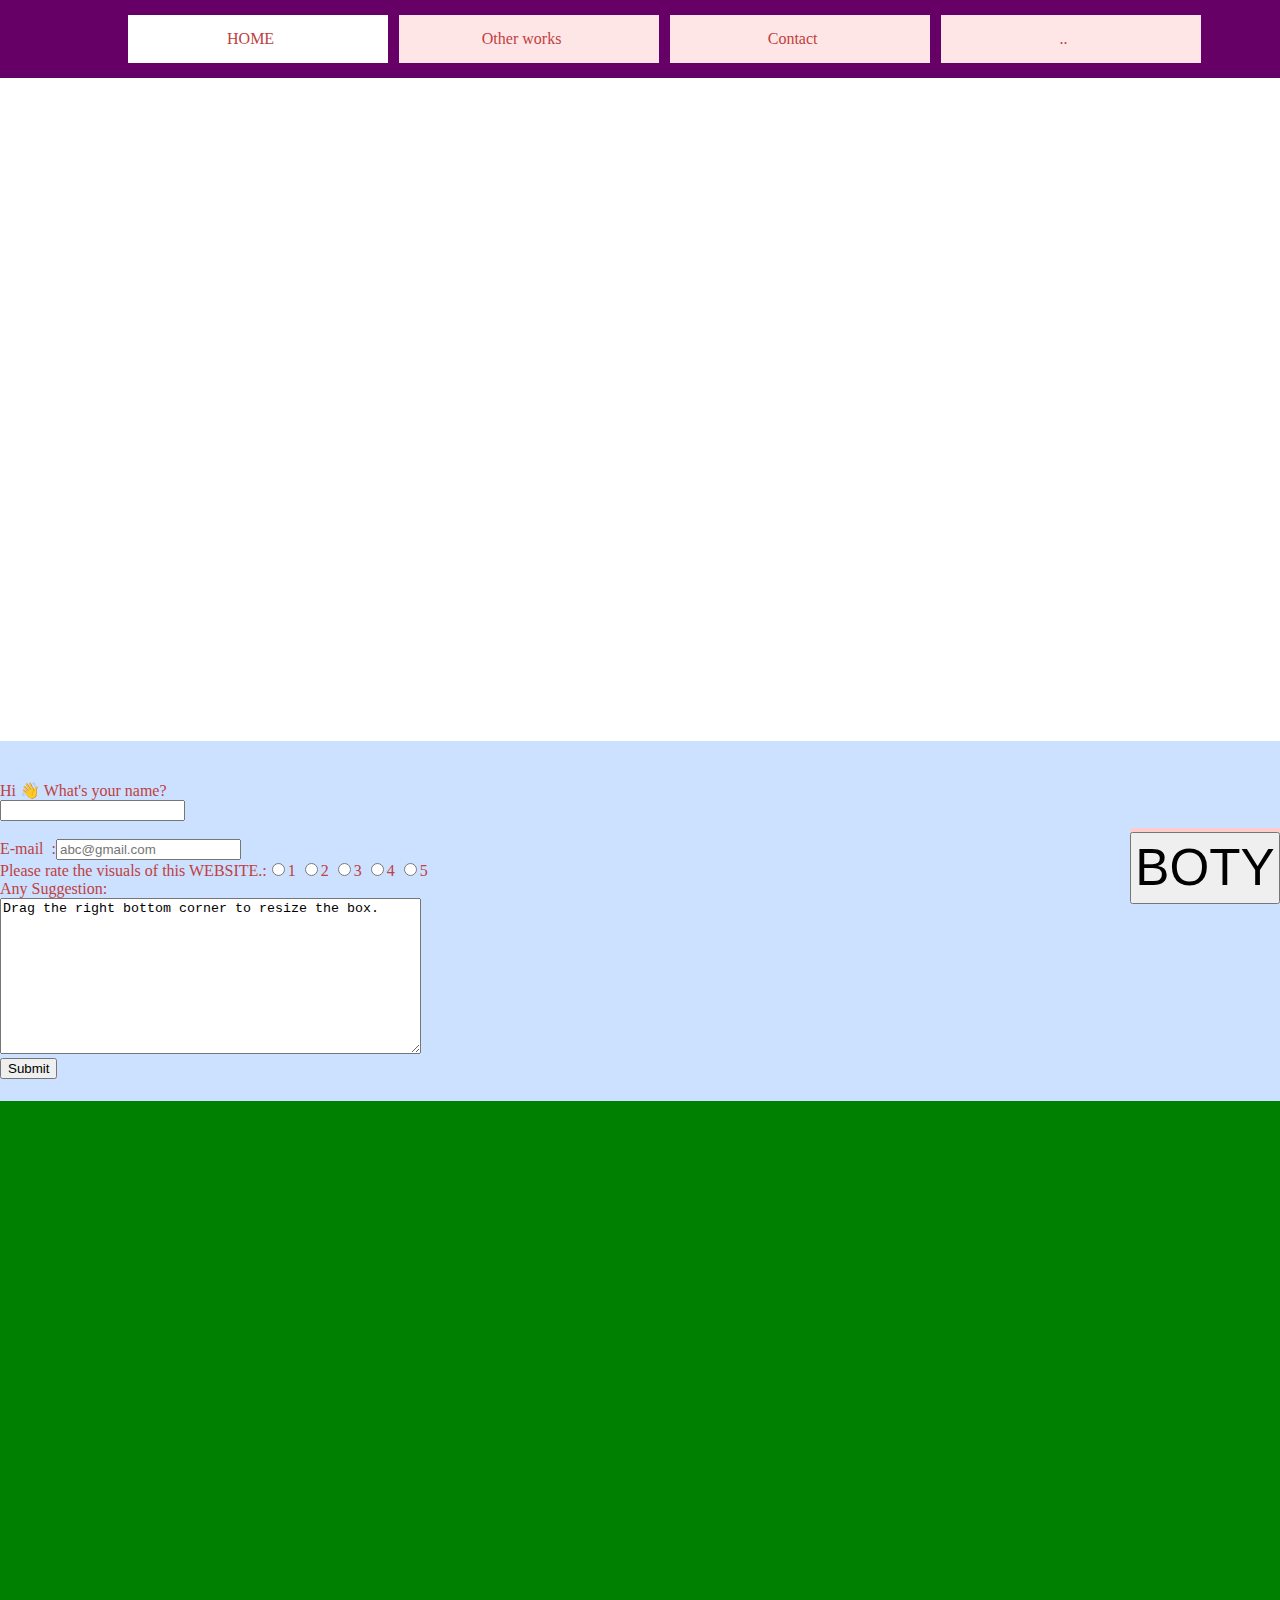
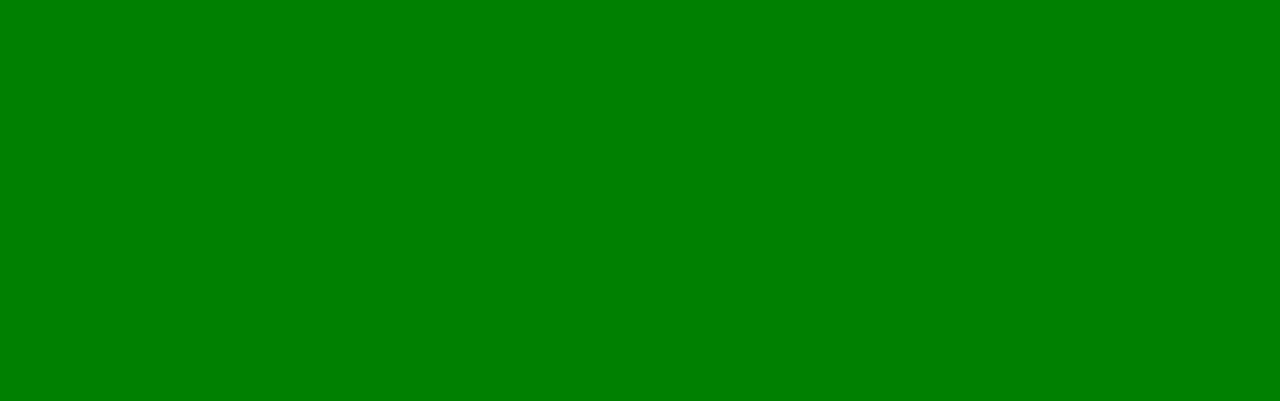
<file: index.html>
<!DOCTYPE html>

<meta name="viewport2" content="width=device-width, initial-scale=1">

<body>
<button  id="chat">chatffvvf</button>	
<meta name="viewport2" content="width=device-width, initial-scale=1">


	 
	   <link rel="stylesheet" type="text/css" href="practice.css"> 

<head>
<script src="https://ajax.googleapis.com/ajax/libs/jquery/3.2.1/jquery.min.js"></script>
<script>
$(document).ready(function(){
   $("#link").click(function(){
   $('#content').load("new.html");

})
}
);
</script>
</head>
<script type="text/javascript">
	

	function myFunction()
 {

document.getElementById('demonm').innerHTML='<br><br><br><br>Sorry!Due to some technical error the Data was not received!';

document.getElementById('form1').style.display='none';
document.getElementById('de').style.display='none';


}
function myFunction2()
{
 


	document.getElementById('chat2').style.display='block';
	document.getElementById('chat1').style.display='none';


	
}
function myFunction3()
{
 


	document.getElementById('chat2').style.display='none';
	document.getElementById('chat1').style.display='block';


	
}
function myFunction4(){


document.getElementById("pag1").style.display='none';



}

     
 

</script>



	<div id="baap">

<div class="navbar">
<ul class="hello">


	<li class="drop1"><a href="#">HOME</a>

<div class="submenu1">
	<ul>
	<li class="li2"><a href="#">CURRENTLY NOT AVAILABLE!!</li>
		<li class="li2"><a href="#">CURRENTLY NOT AVAILABLE!!</li>
					<li class="li2"><a href="#">CURRENTLY NOT AVAILABLE!!</li>
		</ul>	
</div>


	</li>
<li class="drop2">
	<a href="#" >Other works</a>

<div class="submenu2">
	<ul>
	<li class="li2"><a  href="#"  onclick="myFunction4()" id="link">Quotes</li>
		<li class="li2"><a href="#">Articles</li>
					<li class="li2"><a href="#">CURRENTLY NOT AVAILABLE!!</li>
		</ul>	
</div>
</li>


<li class="drop3"><a href="#">Contact</a>
<div class="submenu3">
	<ul>
	<li class="li2"><a href="#">CURRENTLY NOT AVAILABLE!!</li>
		<li class="li2"><a href="#">CURRENTLY NOT AVAILABLE!!</li>
					<li class="li2"><a href="#">CURRENTLY NOT AVAILABLE!!</li>
		</ul>	
</div>
</li>


<li class="drop4"><a href="#">..</a>
<div class="submenu4">
	<ul>
	<li class="li2"><a href="#/">CURRENTLY NOT AVAILABLE!!</li>
		<li class="li2"><a href="#">CURRENTLY NOT AVAILABLE!!</li>
					<li class="li2"><a href="#">CURRENTLY NOT AVAILABLE!!</li>
		</ul>	
</div>
</li>
</ul>

</div>
</div>



           



<div id="pag1">

<section class="box-1">
	

	

	
</section>

<section class="box-2">

	

	<form  id="form1" method="post" action"" target = "_parent" style="display: " >
	<div class="sc-kjoXOD kZTgCz"><div class="sc-cHGsZl hSZyKW">Hi 👋 What's your name?</div><div class="sc-TOsTZ faQPoT"><div class="sc-bxivhb bTDiUV"><span class="sc-ifAKCX blrVjh"></span><div class="sc-EHOje dpeFed"><input type="text" name="fname" >
</div>
</div>
</div>
</div>


<br>

E-mail&nbsp;&nbsp;:<input type="text" placeholder=abc@gmail.com><br>
Please rate the visuals of this WEBSITE.:<input type="radio" name="sup">1
<input type="radio" name="sup">2
<input type="radio" name="sup">3
<input type="radio" name="sup">4
 <input type="radio" name="sup">5 
<br>
Any Suggestion:
<br><textarea cols="50" rows="10">Drag the right bottom corner to resize the box.</textarea><br>
<button type="button" onclick="myFunction()">Submit</button>
</form>
<p id="demonm" style="color:green;text-align:center;"></p>
</section>


<div id="chatx" class="box-x">
	
<button type="button" style="position:absolute;left:0%;top:5%; width: 100%; height:100%; margin: 0px;
padding: 0px;font-size: 4vw;" onclick="myFunction2()">BOTY</button>

	
</div>

<div id="chat2" class="box-4" style="display: none" >

<p class="kaka">Hi!  How can I help you!!</p>
<div id="chat3" class="box-5"  >
	<button type="button" onclick="myFunction3()" id="iop" 
">Close</button>
</div>




<div class="textb">
<textarea id="texta" style="width:100%;height:100%;margin-bottom:0px;padding-bottom:0px ">Currently Inactive!!</textarea>
</div>

</div>
</div>


<div id="content" style="width:100vw;height:100vh;background-color: green;">
		 </div>



	</body>
</file>
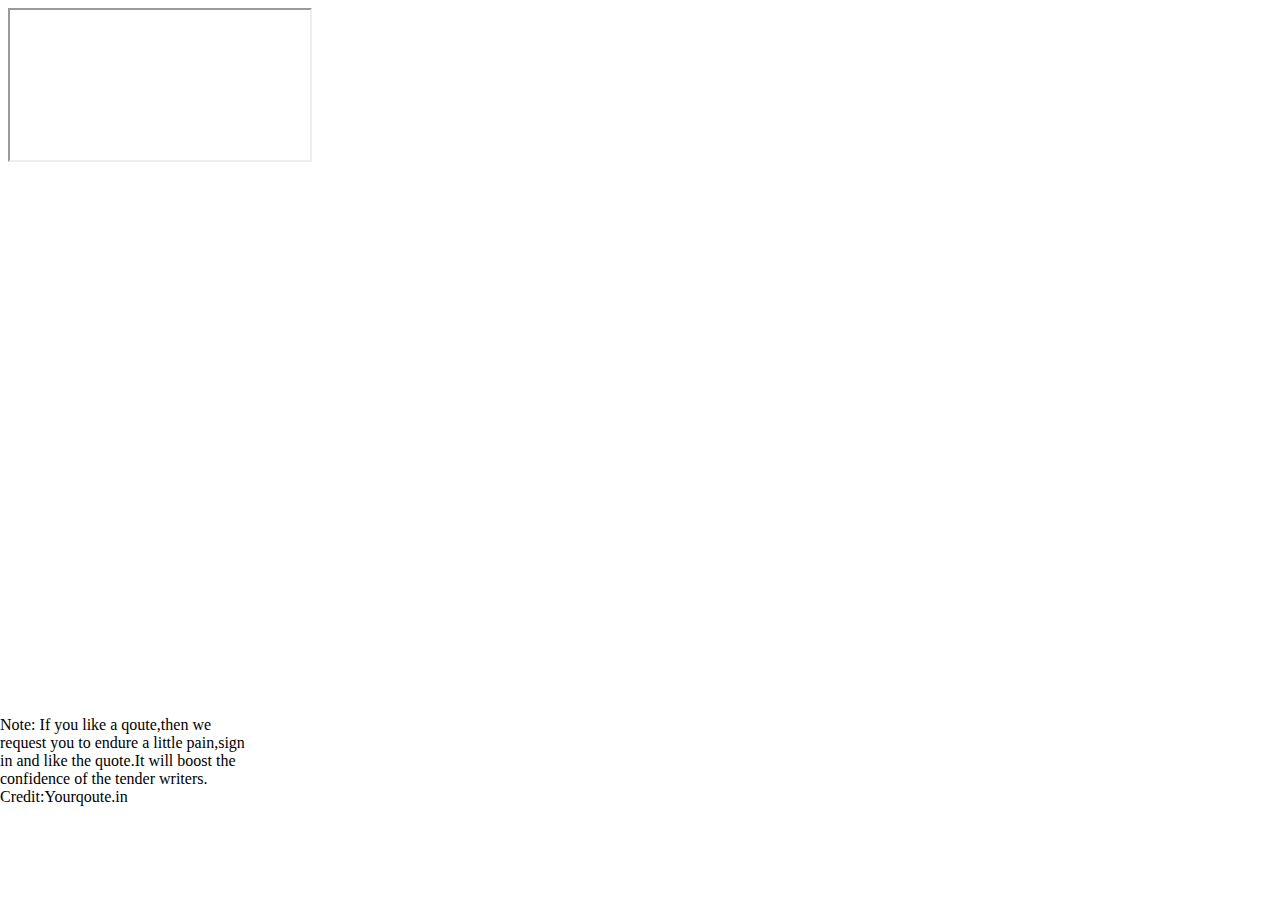
<file: new.html>
<html>
<head>    
</head>
<body>
<div id="quotes" style="background-color: white;
  height: 100vh;">
	<div style="background-color: 	 	 #e6e6ff3;
	position:absolute;
	bottom: 0px;
	left:0px;
	width:20vw;
	height:200px;
	 
	" id="qouta" >

	
<p style="color: black;">Note:
If you like a qoute,then we request you to endure a little pain,sign in and like the quote.It will boost the confidence of the tender writers.
Credit:Yourqoute.in </p>

</div>
<iframe src="https://www.yourquote.in/anonymousanonymous" id="yourquote12"></iframe>

</div>
  <style>
    #quotes
{
	

width: 50%;
zoom:100%;

}
    
  </style>
</body>
</html>
</file>
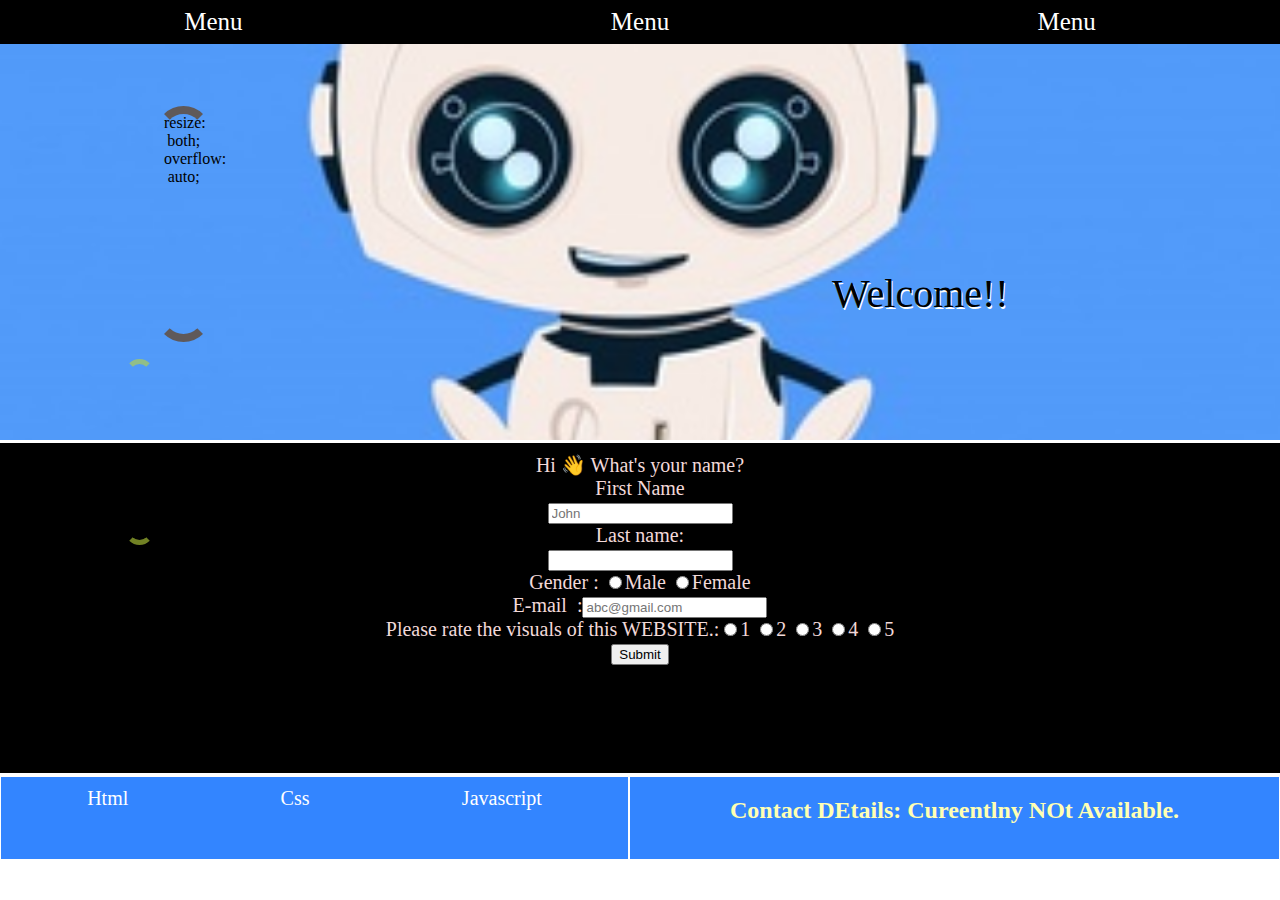
<file: school.html>
<!DOCTYPE html>

<html>
<head>
<meta name="viewport" content="width=device-width, initial-scale=1">
<head>
<meta name="viewport" content="width=device-width, initial-scale=1">
    <title>guide</title>
    <link rel="stylesheet" type="text/css" href="school.css">
</head>
<body>

<div class="ab">
     

    
     <section class="glow">

        <section id="ello">
            Welcome!!
        </section>
    </section>
    <nav>
        <ul>
        	
        	<div class="dropdown">
        		<a href="#">Menu</a>		
        <div class="dropdown-content">
      <a href="#">Currently not Availabe</a>
      <a href="#">Currently not Availabe</a>
      <a href="#">Currently not Availabe</a>
</div>
</div>

 <div class="dropdown">
        		<a href="#">Menu</a>		
        <div class="dropdown-content">
      <a href="#">Currently not Availabe</a>
      <a href="#">Currently not Availabe</a>
      <a href="#">Currently not Availabe</a>
</div>
</div>
<div class="dropdown">
        		<a href="#">Menu</a>		
        <div class="dropdown-content">
      <a href="#">Currently not Availabe</a>
      <a href="#">Currently not Availabe</a>
      <a href="#">Currently not Availabe</a>
</div>
</div>


           
        		
        		
        

        		   
           





        </ul>
    </nav>
   /<div>
  <div class="outerCircle">
  	 resize: both;
  overflow: auto;
  </div>
  <div class="innerCircle"></div>
  
</div>
  </div>

<div class="content2">
	

 <section class="box-3"><meta name="viewport" content="width=device-width, initial-scale=1">
<body>

<script>
function myFunction()
 {

document.getElementById('demonm').innerHTML='<br> <br><br><br> Your response is SUBMITTED.Thank You!!<br><br> <br><br><br><br>';

document.getElementById('form1').style.display='none';
document.getElementById('de').style.display='none';

}
</script>
<ul>
	<li>
<form  id="form1" method="post" action"" target = "_parent" style="display: " >
	<div class="sc-kjoXOD kZTgCz"><div class="sc-cHGsZl hSZyKW">Hi 👋 What's your name?</div><div class="sc-TOsTZ faQPoT"><div class="sc-bxivhb bTDiUV"><span class="sc-ifAKCX blrVjh">First Name</span><div class="sc-EHOje dpeFed"><input type="text" name="fname" placeholder="John">
</div>
</div>
</div>
</div>
Last name:<br>
<input type="text" >
<br>
Gender : <input type="radio" name="gender">Male
<input type="radio" name="gender" >Female<br>
E-mail&nbsp;&nbsp;:<input type="text" placeholder=abc@gmail.com><br>
Please rate the visuals of this WEBSITE.:<input type="radio" name="sup">1
<input type="radio" name="sup">2
<input type="radio" name="sup">3
<input type="radio" name="sup">4
 <input type="radio" name="sup">5 
<br>
<button type="button" onclick="myFunction()">Submit</button>
</form>
</li>
</ul>
<p id="demonm" style="color:green;text-align:center;"></p>

</body>

</section>
</div>
<div class="content">
        <section class="box-1">
<head>
      <style>  <h2>Brought To You by SUSHANT(background-size:cover;
   DEVELOPER of this Website!!)<br><br>PROGRAMMED by:</h2>
@media screen and(min-width:601px){
font size:80px;
}
@media screen and(max-width:600px){
font size:30px;
}
</style>
        </head><ul>
            <li>Html</li>
            <li>Css</li>
            <li>Javascript</li>
        </ul>
    </section>
        <section class="box-2">
            <h2>Contact DEtails:
Cureentlny NOt Available.</h2>
            <ul>
                <li><a href="#" title="yper text mrkup language"></a></li>
                <li></li>
            </ul>
        </section>
    </div>
   
</body>


</head>
</html>
</file>
<file: practice.css>
body
{
	
	margin: 0px;
	padding:0px;

	
}

h2{

	color:white;

}
ul{
	margin-left: 10%;
	margin-bottom: 0px;
	margin-top: 0px;
	padding:0;
display:inline-flex;
}

 li,.li2{
	width:20vw; 
	text-align: center;

	padding:15px;
	padding-left: 0;
	padding right: 0;
	background-color: #ffe6e6;
	
	margin:15px;
	 margin-right:1%;
	margin-left: 0;
	
	list-style: none;
	height: 100%;
}
.li2{
width:150px;
	text-align: left;
	
padding:10px;

margin-right: 50px;
}


a{
	color:#bf4040;
	text-decoration:none;
	font-family: cursive;

}
.drop1,li:hover
{background-color: white;
position:relative;
}

a:hover{
	color:black;
}
a:onclick
{
	background-color: green;
}
li:onclick
{
	background-color: green;
}
.navbar{
	padding-top: 0px;
	margin:0px;
	top:0px;
	text-align: left;
box-sizing: border-box;

	background-color: 	  #660066;
position:fixed;
width: 100%;
	
}

h2:hover .popup1
{color:red;
	display:none;
	
}
.box-1{ 
 
   	width:100%;
	
	height:80vh;


				
				background-image: url('file:///C:/Users/Sushant/Desktop/images.png');
background-size: contain;

}


.box-2{ 
 
   	width:100%;
	background-color: 		 #cce0ff;
	height:320px;
	padding-top:40px
}

@media only screen and (max-width: 1024px){

.box-1
{
	
	
	height:50vh;
}
.box-2
{
height:32vh;
margin-bottom:0px;
zoom:200%

}
.navbar
{
	height:150px;
	font-size: 3.5vw;

}
ul
{
	margin-top: 1.5%;

}
.li2
{
	width:auto;
	
	left: 0px;
}


}



.submenu1 ,.submenu2 ,.submenu3 ,.submenu4 
{
	display:none;
}


	.drop1:hover .submenu1 ,.drop2:hover .submenu2 ,.drop3:hover .submenu3 ,.drop4:hover .submenu4 
	{
		display:block;
		position: fixed;
		
	;
	background-color: ;
	margin-top: 15px;


	text-align: left;


	}
	.drop1:hover .submenu1 
	{
		
	position: absolute;
	left:7%;
	

	}
	.drop2:hover .submenu2 
	{
		position: absolute;
	left:7%;
	
	
	}
	.drop3:hover .submenu3 
	{
position: absolute;
	left:7%;
	
	}
	.drop4:hover .submenu4 
	{
position: absolute;
	left:7%;
	

	}
.box-3{
	
	width:10%;
	background-color: black;
	
	height:10vh;
	
	
	right:0px;
	margin:0px;
	padding:0px;
	position: relative;
	top:100px;
}
.box-x
{
	background-color: 	 #ffcccc;
	height:8vh;
	width:150px;
	position:fixed;
bottom:0px;
right:0px;
margin: 0px;
padding: 0px;
}
@keyframes slider
			{
				0%{background-image: url('file:///C:/Users/Sushant/Desktop/images.png');}

				50%{background-image: url('file:///C:/Users/Sushant/Desktop/download.jpg');}
				90%{background-image: url('file:///C:/Users/Sushant/Desktop/images.png');}
}







.drop1:hover .submenu1 ul,.drop2:hover .submenu2 ul,.drop3:hover .submenu3 ul,.drop4:hover .submenu4 ul
{
	display:block;
	
	
}
.chat{
	top:1000px;
}
.box-4
{
	 
	background-image: url('cute-robot-icon-vector-21513917.jpg');
	background-repeat: no-repeat;
	background-size: 100% 100%;
	position: fixed;
	right:0px;
	
	width:25vw;
	height:55vh;
	bottom:0px;

}
.box-3
{
	
	position:fixed;

	top:1px;
}
.box-5
{background-color: black;
	position:absolute;
	right:0px;
	top:0px;

	
}
.textb
{
	width:100%;
	position:absolute;
	
	margin:0px;
	padding:0px;
	bottom:0px;
	background-color: green;
}
.kaka{
	color: red;
	position: absolute;top:70%;left: 30%;
}
.end
{
	width:100vw;
	height:100vh;
}





@media only screen and (max-width: 1024px){


.box-4
{
	
	right:0px;
	
	width:100vw;
	height:100vh;
	bottom:0px;

}
.drop1:hover .submenu1 ,.drop2:hover .submenu2 ,.drop3:hover .submenu3 ,.drop4:hover .submenu4 
{
	left: -12%;

}

.textb
{
	width:100%;
	position:absolute;
	height:20vh;
	margin:0px;
	padding:0px;
	bottom:0px;
	background-color: green;
}
.kaka
{
	color: green;
	top:8vh;
	font-size: 72px;
	left:10vw;

}
#iop
{
	width:100%;
	height:100%;
	font-size: 4vw;

}
#chat3
{
	width:20%;
	height: 5%;


}
}

#yourquote12
{width: 100vw;
	height: 100vh;
}
#quotes
{
	

width: auto;
zoom:100%;

}

.hello
{
	height: 50%;
}
</file>
<file: school.css>
body{
height:100%;
margin:0px;
padding:0px;
font-family:cursive;
}
.ab{
    background-image:url('modern-robot-isolated-blue-background-cute-cartoon-character-artificial-intelligence-concept_48369-13443.jpg');
  background-repeat:no-repeat;
   background-position: center ;
    height:440px;
    margin:0px;
width:100%;

    
    padding:0px;
    list-style-type: none;
    display:flex;
    flex-direction:row;text-align: center;
  
  background-position: center ;
    background-size:cover;
   


    


    
   

}
.dropdown-content a {
  float: none;
  color: black;
  padding: 12px 16px;
  text-decoration: none;
  display: block;
  text-align: left;


}

.dropdown-content a:hover {
  background-color: #ddd;
}

.dropdown:hover .dropdown-content {
  display: block;
}

.dropdown {
  

   margin:8px;
    flex:1 0 auto;
    font-size:25px;
    font-weight: 20px;
}

.dropdown .dropbtn {
  font-size: 16px;  
  border: none;
  outline: none;
  color: white;
  padding: 14px 16px;
  background-color: inherit;
  font-family: inherit;
  margin: 0;
}

.navbar a:hover, .dropdown:hover .dropbtn {
  background-color: red;
  text-decoration:none;
    color:white;

}

.dropdown-content {
  display: none;
  position: absolute;
  background-color: #f9f9f9;
  min-width: 160px;
  box-shadow: 0px 8px 16px 0px rgba(0,0,0,0.2);
  z-index: 1;
}


  
 #ello{
    margin:0px;
    top:30%;
    left:65%;
    position:absolute;
    font-weight:8000rem;
    font-size:40px;
    color:black;
    text-shadow:1px 2px white;
 }  
 nav{
    background-color: black;
    position:fixed;
    width:100%;
    
    
 } 
nav ul{
    margin:0px;
    padding:0px;
    list-style-type: none;
    display:flex;
    flex-direction:row;
    width:100%;
    text-align: center;
}
nav ul li{
    margin:8px;
    flex:1 0 auto;
    font-size:25px;
    font-weight: 20px;
}
a{
    text-decoration:none;
    color:white;

}
     
a:hover{
    color:orange;
    font-size:20px;
    padding:4px;


}
#form1{
color: #f2d9d9;

text-font:italics;
}

input[type="text"]{
align:centre;
}
.content2{
    display:flex;
    flex-direction:row;
    width:100%;
    justify-content: center;
    align-items: : center;
    flex-wrap:wrap;

    
}
.content{
    display:flex;
    flex-direction:row;
    width:100%;
    justify-content: center;
    align-items: : center;
    flex-wrap:wrap;

    
}
section h2{
    text-align:center;
    color:#ffffb3;
    
}
.box-1{
    background-color:#3385ff;
   flex:1 0 auto;

 

    border:1px solid white;
     margin:0px;
    
   
}
.box-2{
    
    background-color:#3385ff;
      flex:1 0 auto;
 

    border:1px solid white;
     margin:0px;
     width:15%;
   
  
 
}

.outerCircle {
 background-color: transparent;
border: 8px solid rgba(97, 82, 72, 0.9);
opacity: 1;
border-right: 8px solid transparent;
border-left: 8px solid transparent;
border-radius: 150px;


width: 20%;
height:50%;
top:24%;
left:77%;

position: relative;
-moz-animation: spinPulse 3s infinite ease-in-out;
-webkit-animation: spinPulse 3s infinite ease-in-out;


}
.innerCircle {
background-color: transparent;
border: 5px solid rgba(189, 215, 60, 0.6);
opacity: 1;
border-left: 5px solid transparent;
border-right: 5px solid transparent;
border-radius: 100px;

width: 10%;
height: 40%;
top: 28%;
left:61%;

position: relative;
-moz-animation: spinoffPulse 1s infinite linear;
-webkit-animation: spinoffPulse 1s infinite linear;

}


@-moz-keyframes spinPulse {
    0% { -moz-transform:rotate(160deg); opacity:0; box-shadow:0 0 1px #bdd73c;}
  50% { -moz-transform:rotate(145deg); opacity:1; }
  100% { -moz-transform:rotate(-320deg); opacity:0; }
}
@-moz-keyframes spinoffPulse {
    0% { -moz-transform:rotate(0deg); }
  100% { -moz-transform:rotate(360deg);  }
}
@-webkit-keyframes spinPulse {
    0% { -webkit-transform:rotate(160deg); opacity:0; box-shadow:0 0 1px #bdd73c; }
  50% { -webkit-transform:rotate(145deg); opacity:1;}
  100% { -webkit-transform:rotate(-320deg); opacity:0; }
}
@-webkit-keyframes spinoffPulse {
    0% { -webkit-transform:rotate(0deg); }
  100% { -webkit-transform:rotate(360deg); }
}
@-moz-keyframes rotatecircle {
    0% { -moz-transform:rotate(0deg); }
  100% { -moz-transform:rotate(-360deg); }
}

@-webkit-keyframes rotatecircle {
    0% { -webkit-transform:rotate(0deg); }
100% { -webkit-transform:rotate(-360deg); }
}
.box-3{  
    
    background-color:black;
background-size:cover;
   

     flex:1 0 auto;
  

    border:3px solid white;
     margin:0px;
height:330px;
    width:100%;
  
  

    
}

section ul{
    list-style-type: none;
    display:flex;
    flex-direction:row;
    text-align: center;
    flex-wrap: wrap;
    margin:5px;
    padding:5px;


}
ul li{
    flex:1 0 auto;
    font-size:20px;
    color:white;

    
}
ul li:hover{
    
    color:red;

    
}
section h2:hover{
    color:orange;
    opacity:1;
}
section h1:hover{
    color:red;
    opacity:1;
}


demonm{
color:green;
}
footer{
    background-color:yellow;
    display:block;
    width:200px;
    height:200px;
    border:2px solid red;
    border-radius:50%;
}
.eyes{
    background-color: white;
    width:7px;
    height:7px;
    border:2px solid black;
}
</file>
